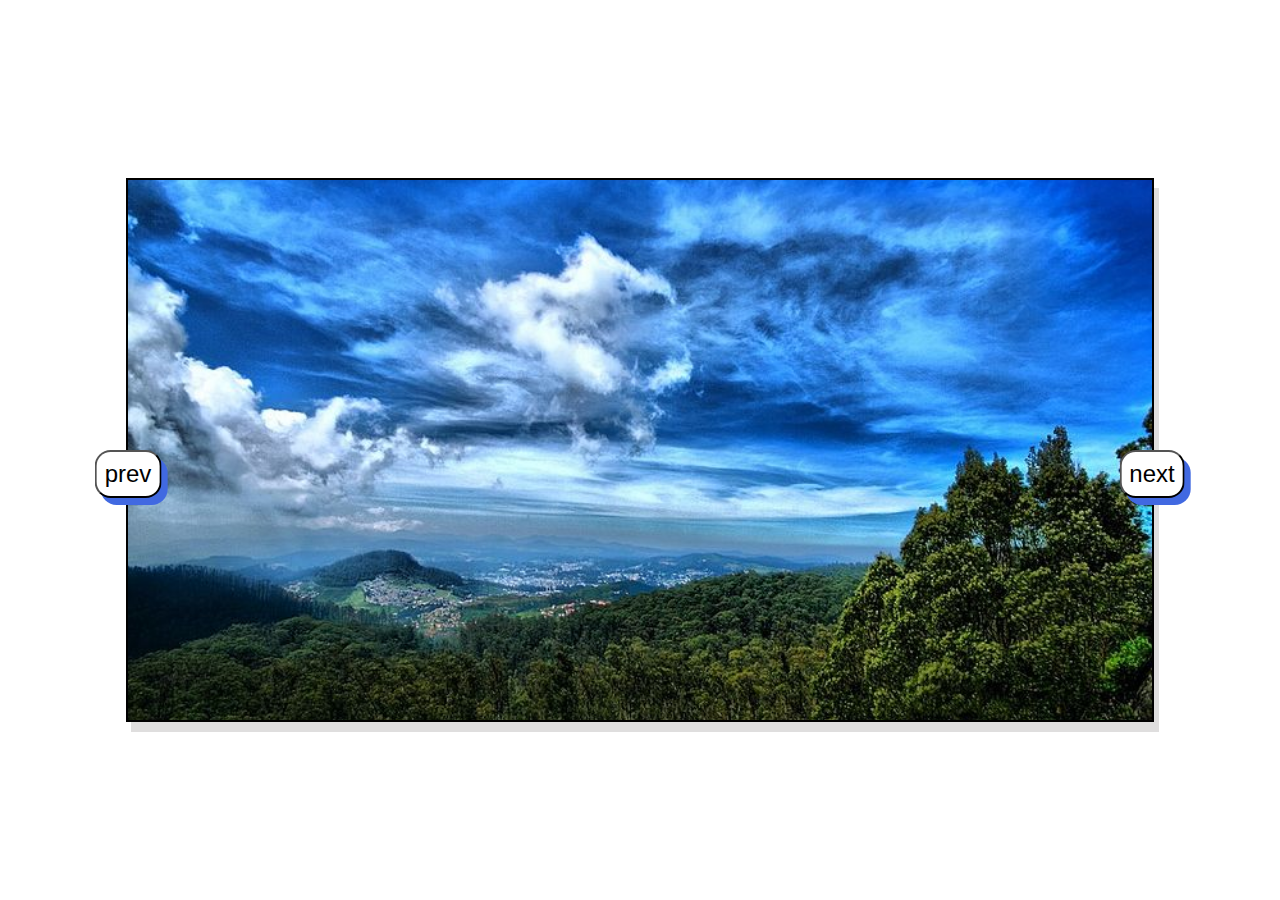
<file: image.html>
<!DOCTYPE html>
<html lang="en">
<head>
    <meta charset="UTF-8">
    <meta name="viewport" content="width=device-width, initial-scale=1.0">
    <link rel="stylesheet" href="image.css">
    <title>Document</title>
</head>
<body>
    <div class="container">
        <button class="btn" id="next">prev</button>
        <button class="btn" id="prev">next</button>
    </div>
  <script src='image.js'></script>  
</body>
</html>
</file>
<file: image.css>
body{
    margin: 0px;
    padding:0px;
    display: flex;
    height:100vh;
    justify-content: center;
    align-items: center;
}
.container{
    border:2px solid black;
    background-image: url(blog1.jpg) ;
    background-size: cover;
    background-position: center;
    width:80%;
    height:60%;
    position: relative;
    box-shadow: 5px 10px rgba(204, 202, 202, 0.623);

}
.btn{
    display:inline-block;
    background-color: white;
    color:black;
    font-size: 1.5rem;
    padding:0.5rem;
    border-radius: 1rem;
    box-shadow: 6px 7px royalblue;
    outline: none;
    

}
#next{
  position: absolute;  
  top: 50%;
  left:0px;
  transform: translate(-50%);
   
}
#prev{
    position: absolute;  
    top: 50%;
    right:0px;
    transform: translate(50%);
     
  }
  .btn:hover{
      background-color: seagreen;
      color: seashell;
      font-size: larger;
  }
</file>
